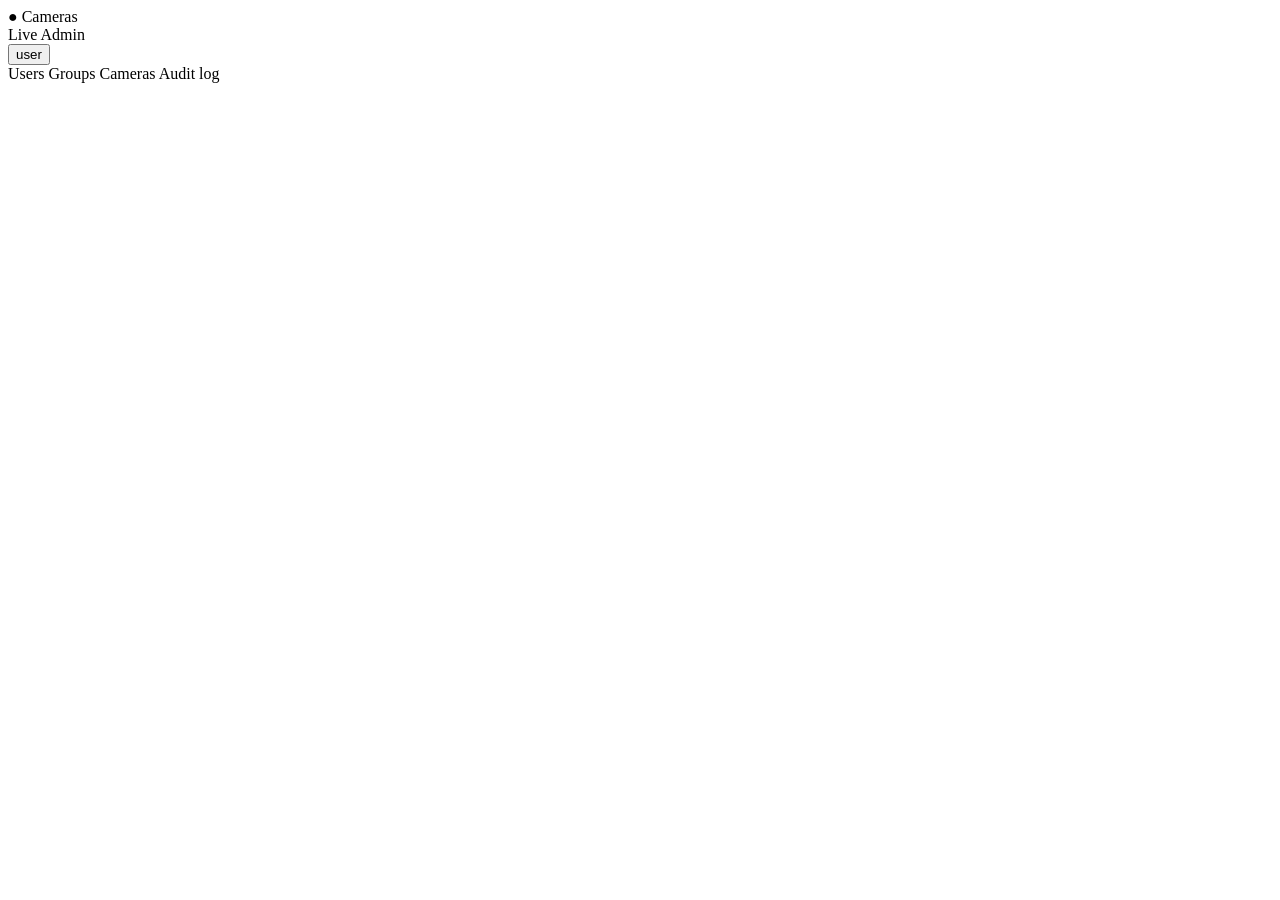
<file: app/src/main/resources/templates/fragments.html>
<!DOCTYPE html>
<html xmlns:th="http://www.thymeleaf.org" xmlns:sec="http://www.thymeleaf.org/extras/spring-security">
<head th:fragment="head(title)">
    <meta charset="utf-8">
    <meta name="viewport" content="width=device-width, initial-scale=1">
    <meta name="theme-color" content="#111418">
    <title th:text="${title} + ' · Cameras'">Cameras</title>
    <link rel="icon" th:href="@{/favicon.svg}" type="image/svg+xml">
    <link rel="manifest" th:href="@{/manifest.webmanifest}">
    <link rel="stylesheet" th:href="@{/css/app.css}">
</head>
<body>

<header th:fragment="nav" class="topbar">
    <a class="brand" th:href="@{/}">● Cameras</a>
    <nav>
        <a th:href="@{/}">Live</a>
        <a sec:authorize="hasRole('ADMIN')" th:href="@{/admin/users}">Admin</a>
        <form th:action="@{/logout}" method="post" class="inline">
            <button type="submit" class="link" sec:authentication="name">user</button>
        </form>
    </nav>
</header>

<nav th:fragment="adminnav" class="subnav">
    <a th:href="@{/admin/users}">Users</a>
    <a th:href="@{/admin/groups}">Groups</a>
    <a th:href="@{/admin/cameras}">Cameras</a>
    <a th:href="@{/admin/audit}">Audit log</a>
</nav>

<div th:fragment="flash">
    <p class="flash ok" th:if="${message}" th:text="${message}"></p>
    <p class="flash err" th:if="${error}" th:text="${error}"></p>
</div>

</body>
</html>
</file>
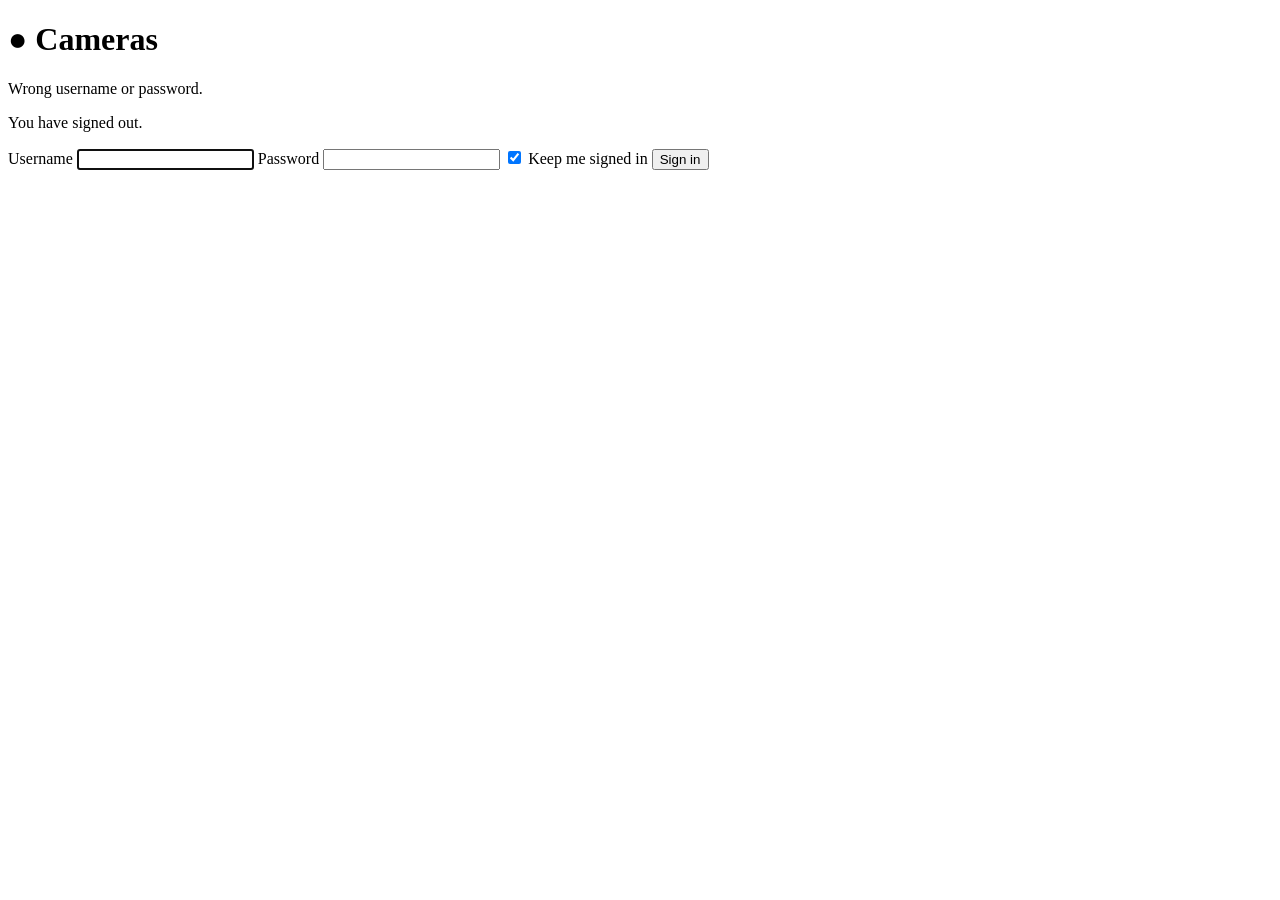
<file: app/src/main/resources/templates/login.html>
<!DOCTYPE html>
<html xmlns:th="http://www.thymeleaf.org">
<head th:replace="~{fragments :: head('Sign in')}"></head>
<body class="center">
<main class="card login">
    <h1>● Cameras</h1>
    <p class="flash err" th:if="${param.error}">Wrong username or password.</p>
    <p class="flash ok" th:if="${param.logout}">You have signed out.</p>
    <form th:action="@{/login}" method="post">
        <label>Username <input name="username" autocomplete="username" autocapitalize="none" required autofocus></label>
        <label>Password <input name="password" type="password" autocomplete="current-password" required></label>
        <label class="check"><input type="checkbox" name="remember-me" checked> Keep me signed in</label>
        <button type="submit">Sign in</button>
    </form>
</main>
</body>
</html>
</file>
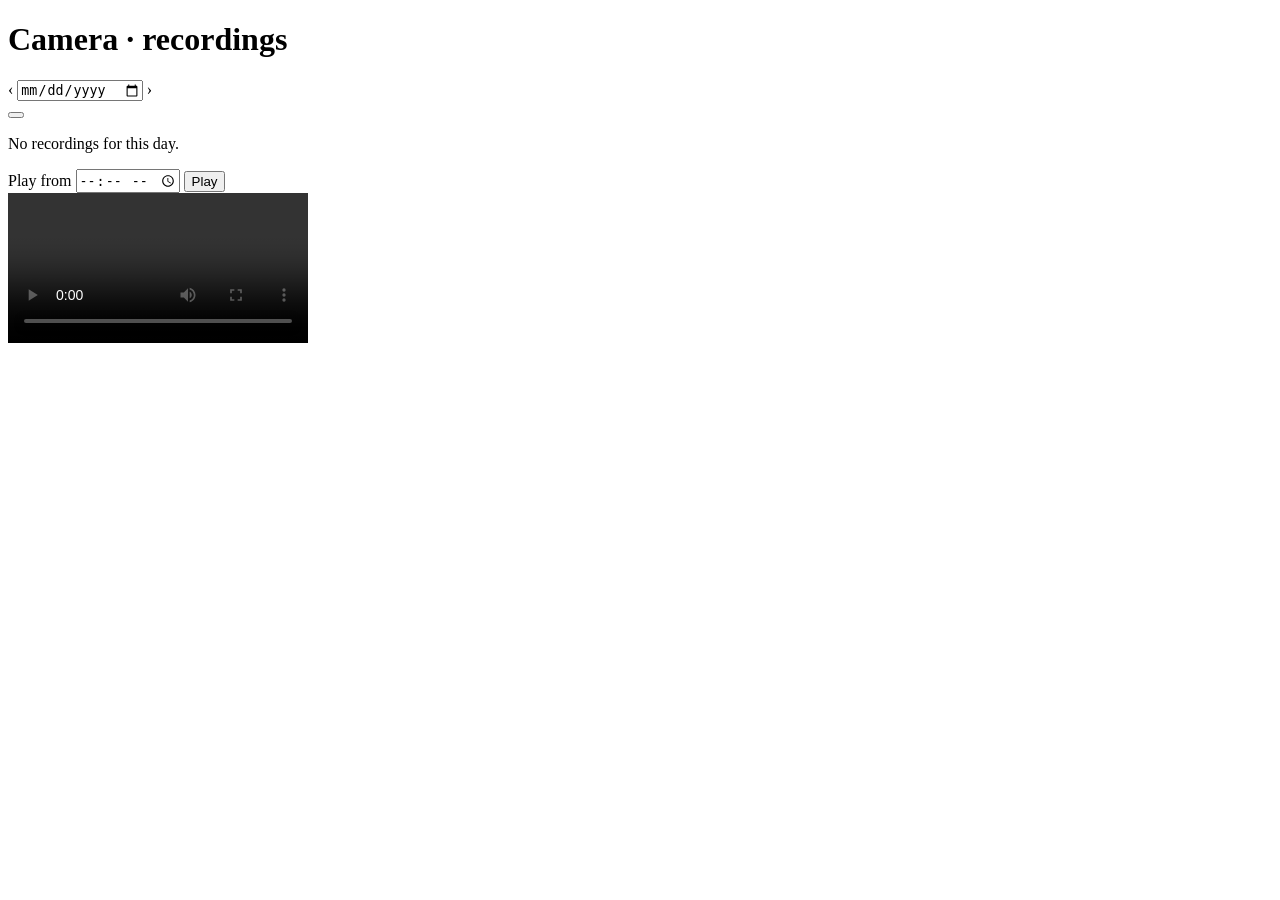
<file: app/src/main/resources/templates/playback.html>
<!DOCTYPE html>
<html xmlns:th="http://www.thymeleaf.org">
<head th:replace="~{fragments :: head(${camera.name} + ' recordings')}"></head>
<body>
<header th:replace="~{fragments :: nav}"></header>
<main>
    <div class="titlebar">
        <h1><a th:href="@{/cameras/{slug}(slug=${camera.slug})}" th:text="${camera.name}">Camera</a> · recordings</h1>
    </div>

    <form class="daypicker" method="get">
        <a class="button" th:href="@{/cameras/{slug}/playback(slug=${camera.slug},date=${prevDay})}">‹</a>
        <input type="date" name="date" th:value="${day}" onchange="this.form.submit()">
        <a class="button" th:if="${nextDay}" th:href="@{/cameras/{slug}/playback(slug=${camera.slug},date=${nextDay})}">›</a>
    </form>

    <div id="playback"
         th:attr="data-path=${camera.slug},data-base=${playbackBase},data-day=${day},data-zone=${zone}">

        <div class="timeline" title="Click a recorded block to play from that point">
            <div class="hours">
                <span th:each="h : ${#numbers.sequence(0, 23)}" th:text="${h}"></span>
            </div>
            <div class="bar">
                <button type="button" class="block" th:each="b : ${blocks}"
                        th:style="'left:' + ${b.leftPercent} + '%;width:' + ${b.widthPercent} + '%'"
                        th:title="${b.label}"
                        th:attr="data-start=${b.start},data-seconds=${b.seconds}"></button>
            </div>
        </div>
        <p class="muted" th:if="${#lists.isEmpty(blocks)}">No recordings for this day.</p>

        <div class="jump" th:unless="${#lists.isEmpty(blocks)}">
            <label>Play from <input type="time" id="jumpTime" step="60"></label>
            <button type="button" id="jumpBtn">Play</button>
            <span class="muted small" th:each="b, s : ${blocks}"
                  th:text="${b.label} + (${s.last} ? '' : ',')"></span>
        </div>

        <div class="player">
            <video id="pb" controls playsinline></video>
        </div>
        <p class="clipinfo">
            <span id="clipLabel" class="muted small"></span>
            <a id="download" class="button" hidden download>Download clip</a>
        </p>
    </div>
</main>
<script th:src="@{/js/playback.js}"></script>
</body>
</html>
</file>
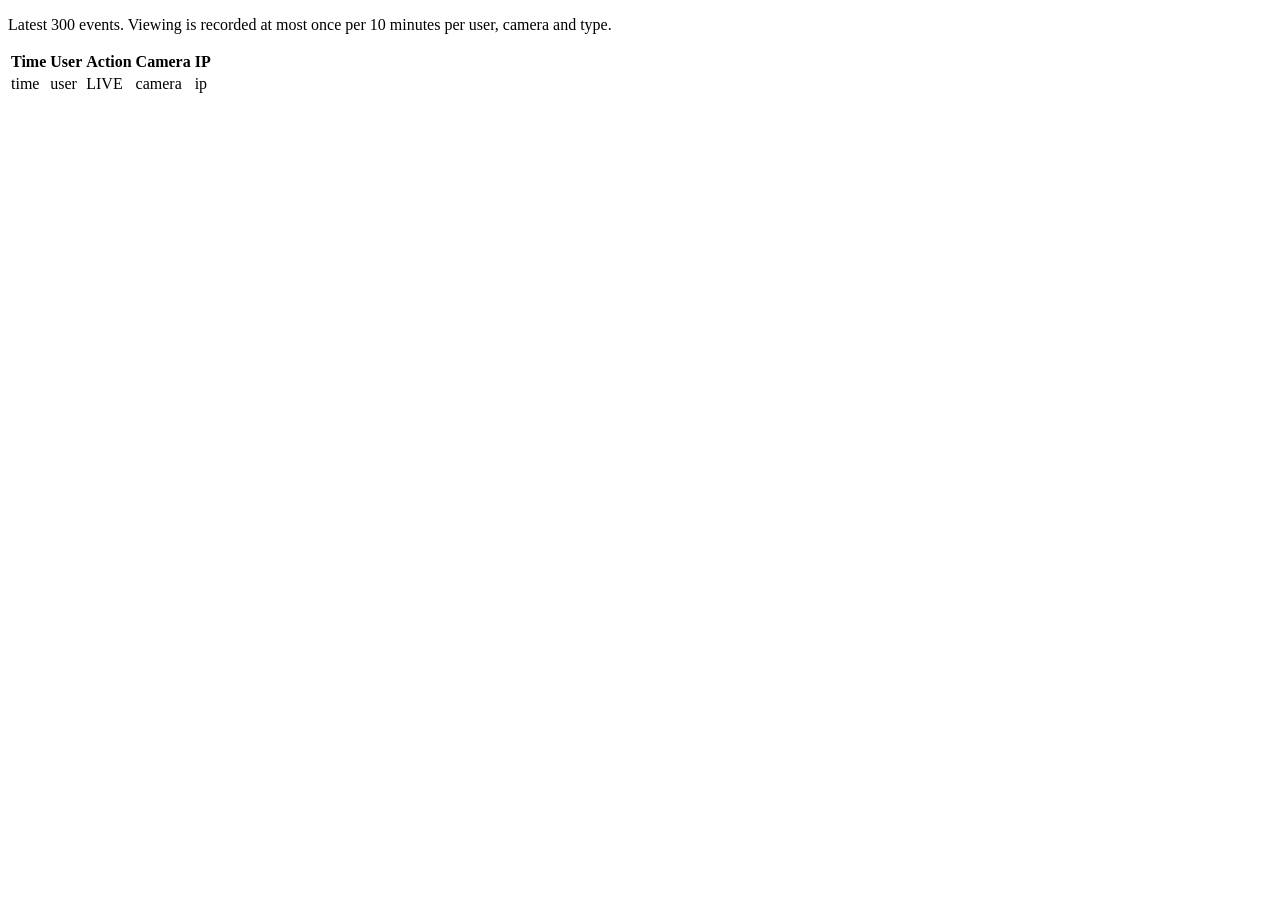
<file: app/src/main/resources/templates/admin/audit.html>
<!DOCTYPE html>
<html xmlns:th="http://www.thymeleaf.org">
<head th:replace="~{fragments :: head('Audit log')}"></head>
<body>
<header th:replace="~{fragments :: nav}"></header>
<main>
    <nav th:replace="~{fragments :: adminnav}"></nav>
    <p class="muted small">Latest 300 events. Viewing is recorded at most once per 10 minutes per user, camera and type.</p>
    <table>
        <thead><tr><th>Time</th><th>User</th><th>Action</th><th>Camera</th><th>IP</th></tr></thead>
        <tbody>
        <tr th:each="e : ${events}">
            <td th:text="${e.time}">time</td>
            <td th:text="${e.username}">user</td>
            <td th:text="${e.action}">LIVE</td>
            <td th:text="${e.camera}">camera</td>
            <td th:text="${e.ip}">ip</td>
        </tr>
        </tbody>
    </table>
</main>
</body>
</html>
</file>
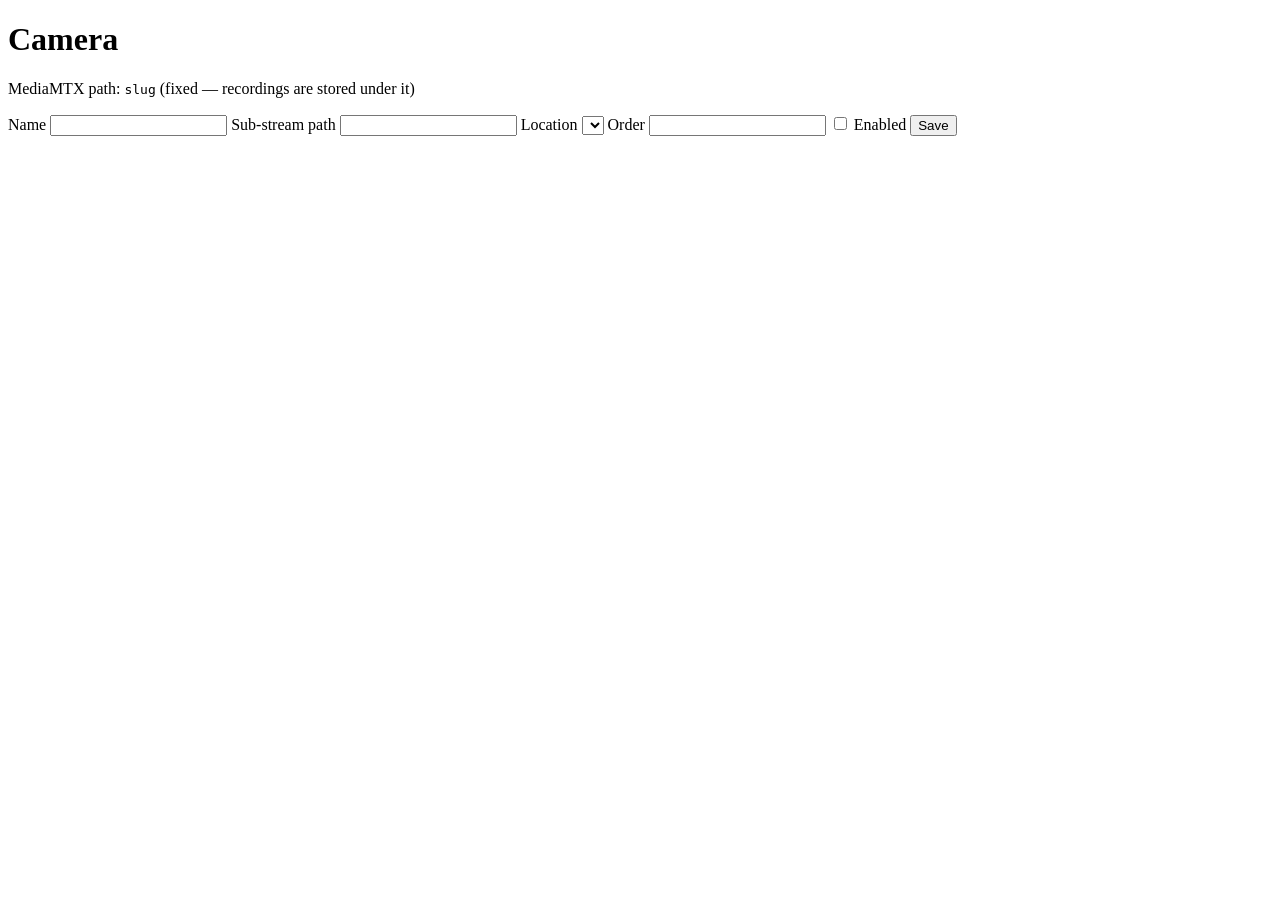
<file: app/src/main/resources/templates/admin/camera-edit.html>
<!DOCTYPE html>
<html xmlns:th="http://www.thymeleaf.org">
<head th:replace="~{fragments :: head(${camera.name})}"></head>
<body>
<header th:replace="~{fragments :: nav}"></header>
<main>
    <nav th:replace="~{fragments :: adminnav}"></nav>
    <div th:replace="~{fragments :: flash}"></div>

    <h1 th:text="${camera.name}">Camera</h1>
    <p class="muted">MediaMTX path: <code th:text="${camera.slug}">slug</code> (fixed — recordings are stored under it)</p>
    <form class="stack" th:action="@{/admin/cameras/{id}(id=${camera.id})}" method="post">
        <label>Name <input name="name" th:value="${camera.name}" required></label>
        <label>Sub-stream path <input name="subStreamPath" th:value="${camera.subStreamPath}" pattern="[a-z0-9][a-z0-9-]*"></label>
        <label>Location
            <select name="location">
                <option th:each="l : ${locations}" th:value="${l}" th:text="${l}" th:selected="${l == camera.location}"></option>
            </select>
        </label>
        <label>Order <input name="sortOrder" type="number" th:value="${camera.sortOrder}"></label>
        <label class="check"><input type="checkbox" name="enabled" value="true" th:checked="${camera.enabled}"> Enabled</label>
        <button type="submit">Save</button>
    </form>
</main>
</body>
</html>
</file>
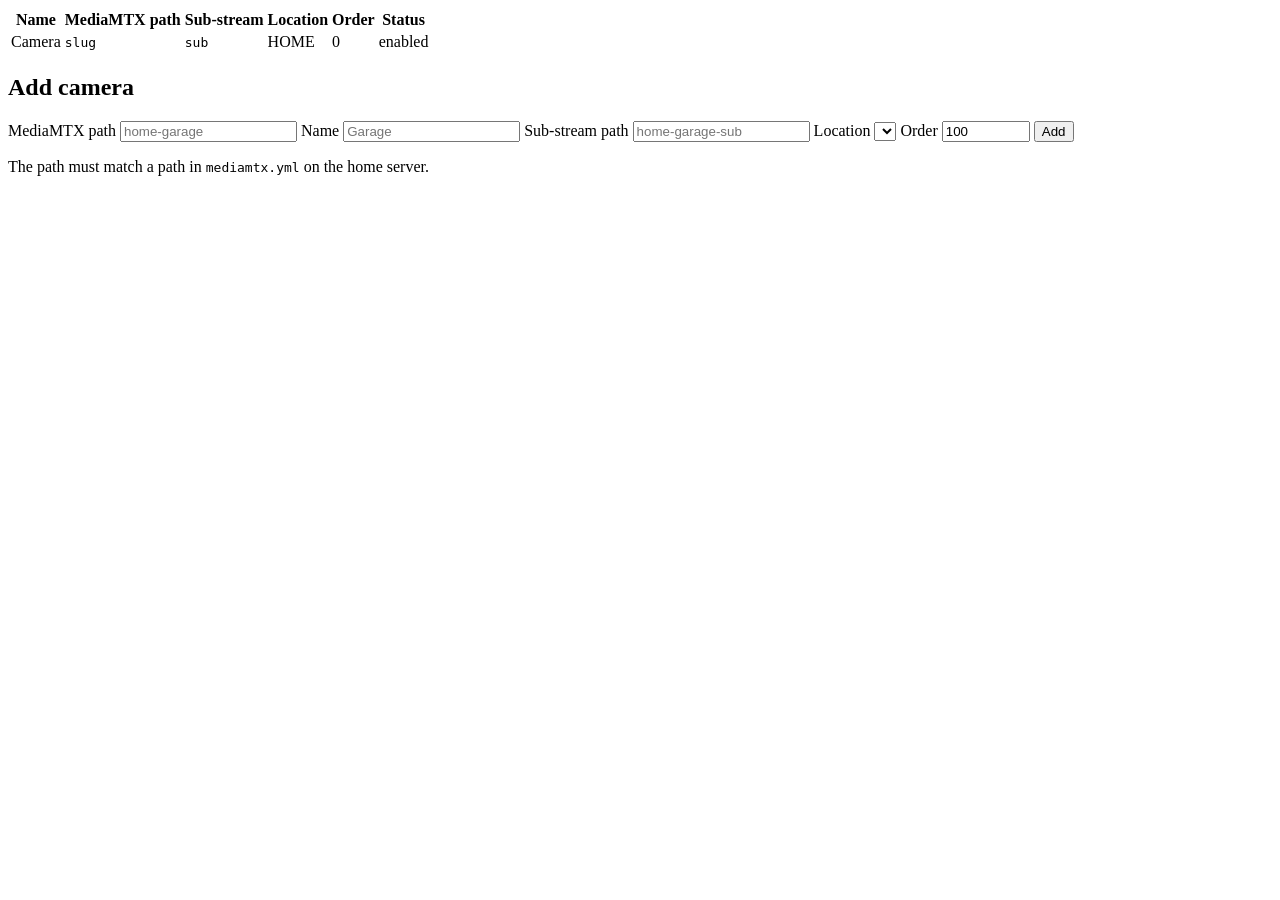
<file: app/src/main/resources/templates/admin/cameras.html>
<!DOCTYPE html>
<html xmlns:th="http://www.thymeleaf.org">
<head th:replace="~{fragments :: head('Cameras')}"></head>
<body>
<header th:replace="~{fragments :: nav}"></header>
<main>
    <nav th:replace="~{fragments :: adminnav}"></nav>
    <div th:replace="~{fragments :: flash}"></div>

    <table>
        <thead><tr><th>Name</th><th>MediaMTX path</th><th>Sub-stream</th><th>Location</th><th>Order</th><th>Status</th></tr></thead>
        <tbody>
        <tr th:each="c : ${cameras}">
            <td><a th:href="@{/admin/cameras/{id}(id=${c.id})}" th:text="${c.name}">Camera</a></td>
            <td><code th:text="${c.slug}">slug</code></td>
            <td><code th:text="${c.subStreamPath} ?: '—'">sub</code></td>
            <td th:text="${c.location}">HOME</td>
            <td th:text="${c.sortOrder}">0</td>
            <td><span class="badge" th:classappend="${c.enabled} ? '' : 'off'"
                      th:text="${c.enabled} ? 'enabled' : 'disabled'">enabled</span></td>
        </tr>
        </tbody>
    </table>

    <h2>Add camera</h2>
    <form class="formrow" th:action="@{/admin/cameras}" method="post">
        <label>MediaMTX path <input name="slug" required pattern="[a-z0-9][a-z0-9-]*" placeholder="home-garage"></label>
        <label>Name <input name="name" placeholder="Garage"></label>
        <label>Sub-stream path <input name="subStreamPath" pattern="[a-z0-9][a-z0-9-]*" placeholder="home-garage-sub"></label>
        <label>Location
            <select name="location"><option th:each="l : ${locations}" th:value="${l}" th:text="${l}"></option></select>
        </label>
        <label>Order <input name="sortOrder" type="number" value="100" style="width:6em"></label>
        <button type="submit">Add</button>
    </form>
    <p class="muted small">The path must match a path in <code>mediamtx.yml</code> on the home server.</p>
</main>
</body>
</html>
</file>
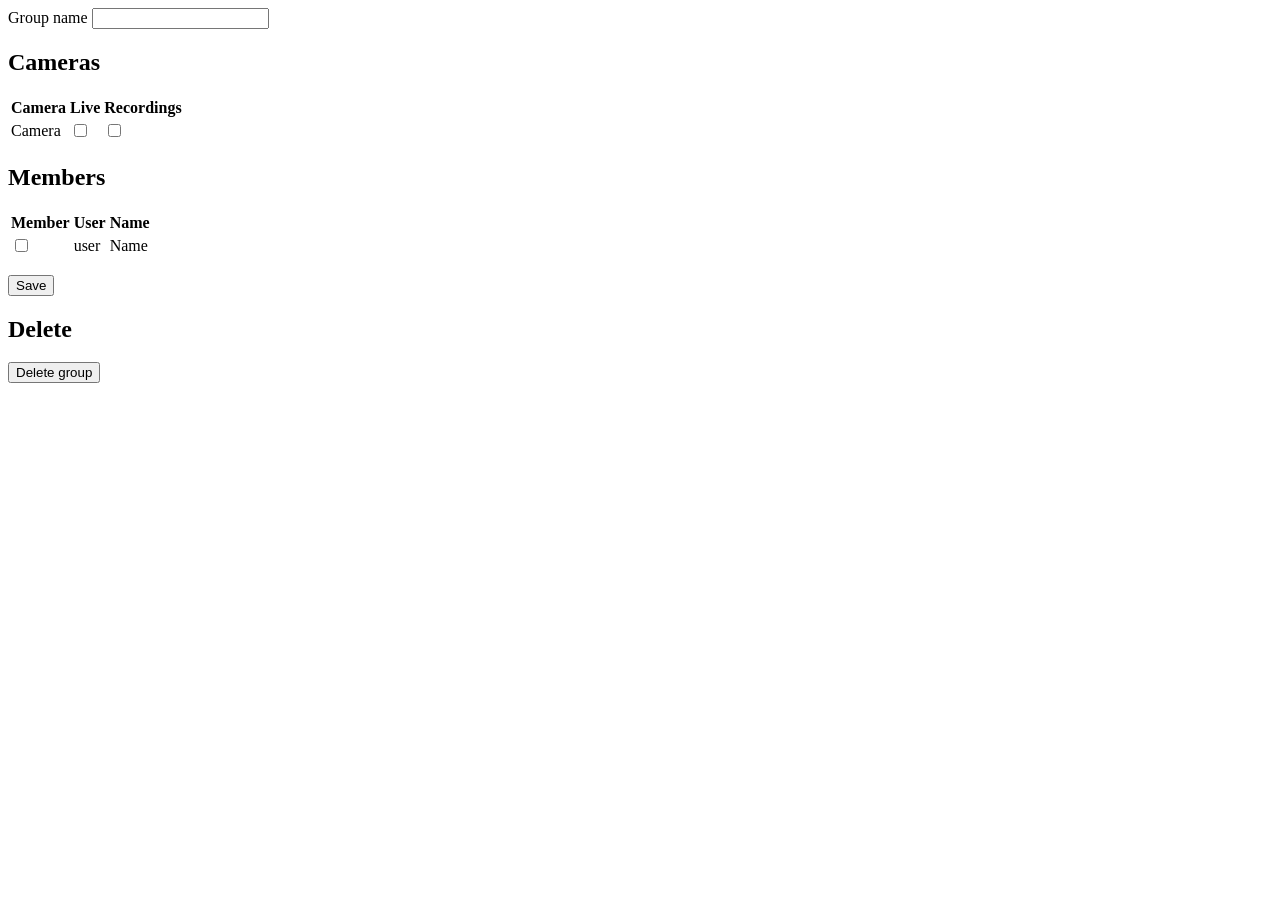
<file: app/src/main/resources/templates/admin/group-edit.html>
<!DOCTYPE html>
<html xmlns:th="http://www.thymeleaf.org">
<head th:replace="~{fragments :: head(${group.name})}"></head>
<body>
<header th:replace="~{fragments :: nav}"></header>
<main>
    <nav th:replace="~{fragments :: adminnav}"></nav>
    <div th:replace="~{fragments :: flash}"></div>

    <form th:action="@{/admin/groups/{id}(id=${group.id})}" method="post">
        <label class="stack">Group name <input name="name" th:value="${group.name}" required maxlength="64"></label>

        <h2>Cameras</h2>
        <table>
            <thead><tr><th>Camera</th><th>Live</th><th>Recordings</th></tr></thead>
            <tbody>
            <tr th:each="c : ${cameras}" th:with="g=${grants[c.id]}">
                <td th:text="${c.name}">Camera</td>
                <td><input type="checkbox" name="live" th:value="${c.id}" th:checked="${g != null and g.canLive}"></td>
                <td><input type="checkbox" name="playback" th:value="${c.id}" th:checked="${g != null and g.canPlayback}"></td>
            </tr>
            </tbody>
        </table>

        <h2>Members</h2>
        <table>
            <thead><tr><th>Member</th><th>User</th><th>Name</th></tr></thead>
            <tbody>
            <tr th:each="u : ${users}" th:if="${u.role.name() != 'ADMIN'}">
                <td><input type="checkbox" name="members" th:value="${u.id}" th:checked="${memberIds.contains(u.id)}"></td>
                <td th:text="${u.username}">user</td>
                <td th:text="${u.displayName}">Name</td>
            </tr>
            </tbody>
        </table>
        <p><button type="submit">Save</button></p>
    </form>

    <h2>Delete</h2>
    <form th:action="@{/admin/groups/{id}/delete(id=${group.id})}" method="post"
          onsubmit="return confirm('Delete this group? Its members lose access to its cameras.')">
        <button type="submit" class="danger">Delete group</button>
    </form>
</main>
</body>
</html>
</file>
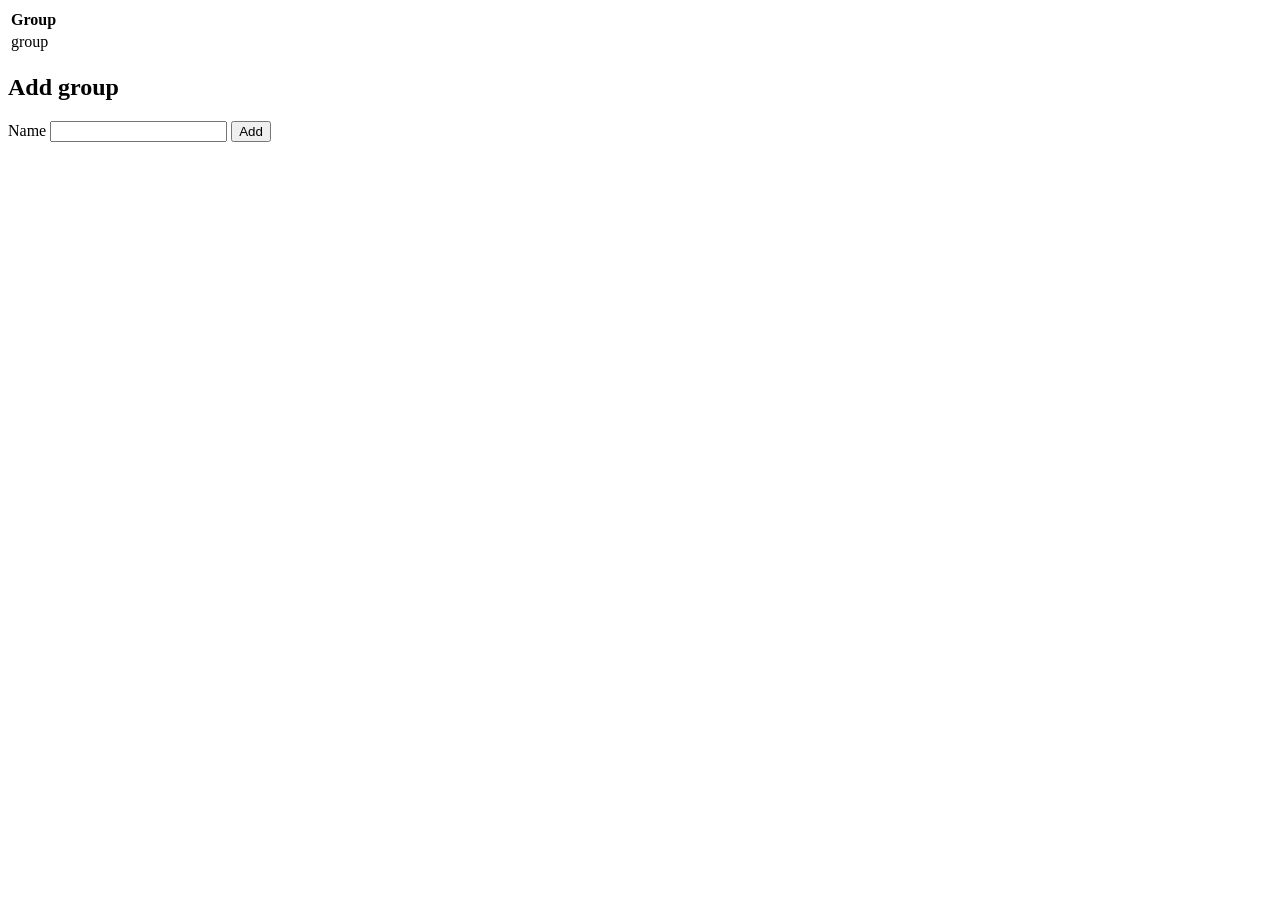
<file: app/src/main/resources/templates/admin/groups.html>
<!DOCTYPE html>
<html xmlns:th="http://www.thymeleaf.org">
<head th:replace="~{fragments :: head('Groups')}"></head>
<body>
<header th:replace="~{fragments :: nav}"></header>
<main>
    <nav th:replace="~{fragments :: adminnav}"></nav>
    <div th:replace="~{fragments :: flash}"></div>

    <table>
        <thead><tr><th>Group</th></tr></thead>
        <tbody>
        <tr th:each="g : ${groups}">
            <td><a th:href="@{/admin/groups/{id}(id=${g.id})}" th:text="${g.name}">group</a></td>
        </tr>
        </tbody>
    </table>

    <h2>Add group</h2>
    <form class="formrow" th:action="@{/admin/groups}" method="post">
        <label>Name <input name="name" required maxlength="64"></label>
        <button type="submit">Add</button>
    </form>
</main>
</body>
</html>
</file>
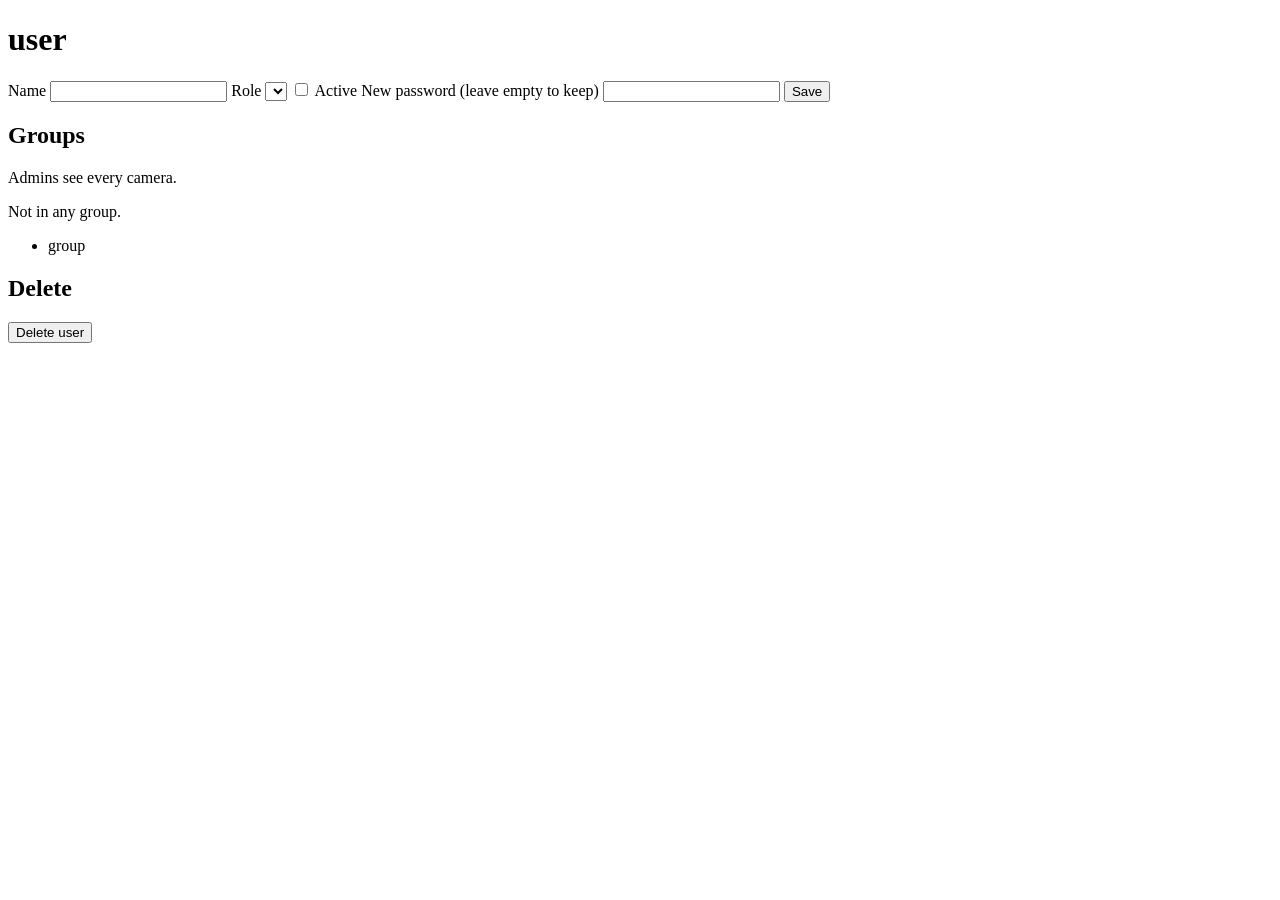
<file: app/src/main/resources/templates/admin/user-edit.html>
<!DOCTYPE html>
<html xmlns:th="http://www.thymeleaf.org">
<head th:replace="~{fragments :: head(${user.username})}"></head>
<body>
<header th:replace="~{fragments :: nav}"></header>
<main>
    <nav th:replace="~{fragments :: adminnav}"></nav>
    <div th:replace="~{fragments :: flash}"></div>

    <h1 th:text="${user.username}">user</h1>
    <form class="stack" th:action="@{/admin/users/{id}(id=${user.id})}" method="post">
        <label>Name <input name="displayName" th:value="${user.displayName}"></label>
        <label>Role
            <select name="role">
                <option th:each="r : ${roles}" th:value="${r}" th:text="${r}" th:selected="${r == user.role}"></option>
            </select>
        </label>
        <label class="check"><input type="checkbox" name="enabled" value="true" th:checked="${user.enabled}"> Active</label>
        <label>New password <span class="muted small">(leave empty to keep)</span>
            <input name="newPassword" type="password" minlength="10" autocomplete="new-password">
        </label>
        <button type="submit">Save</button>
    </form>

    <h2>Groups</h2>
    <p th:if="${user.role.name() == 'ADMIN'}" class="muted">Admins see every camera.</p>
    <p th:if="${#lists.isEmpty(userGroups)}" class="muted">Not in any group.</p>
    <ul>
        <li th:each="g : ${userGroups}"><a th:href="@{/admin/groups/{id}(id=${g.id})}" th:text="${g.name}">group</a></li>
    </ul>

    <h2>Delete</h2>
    <form th:action="@{/admin/users/{id}/delete(id=${user.id})}" method="post"
          onsubmit="return confirm('Delete this user?')">
        <button type="submit" class="danger">Delete user</button>
    </form>
</main>
</body>
</html>
</file>
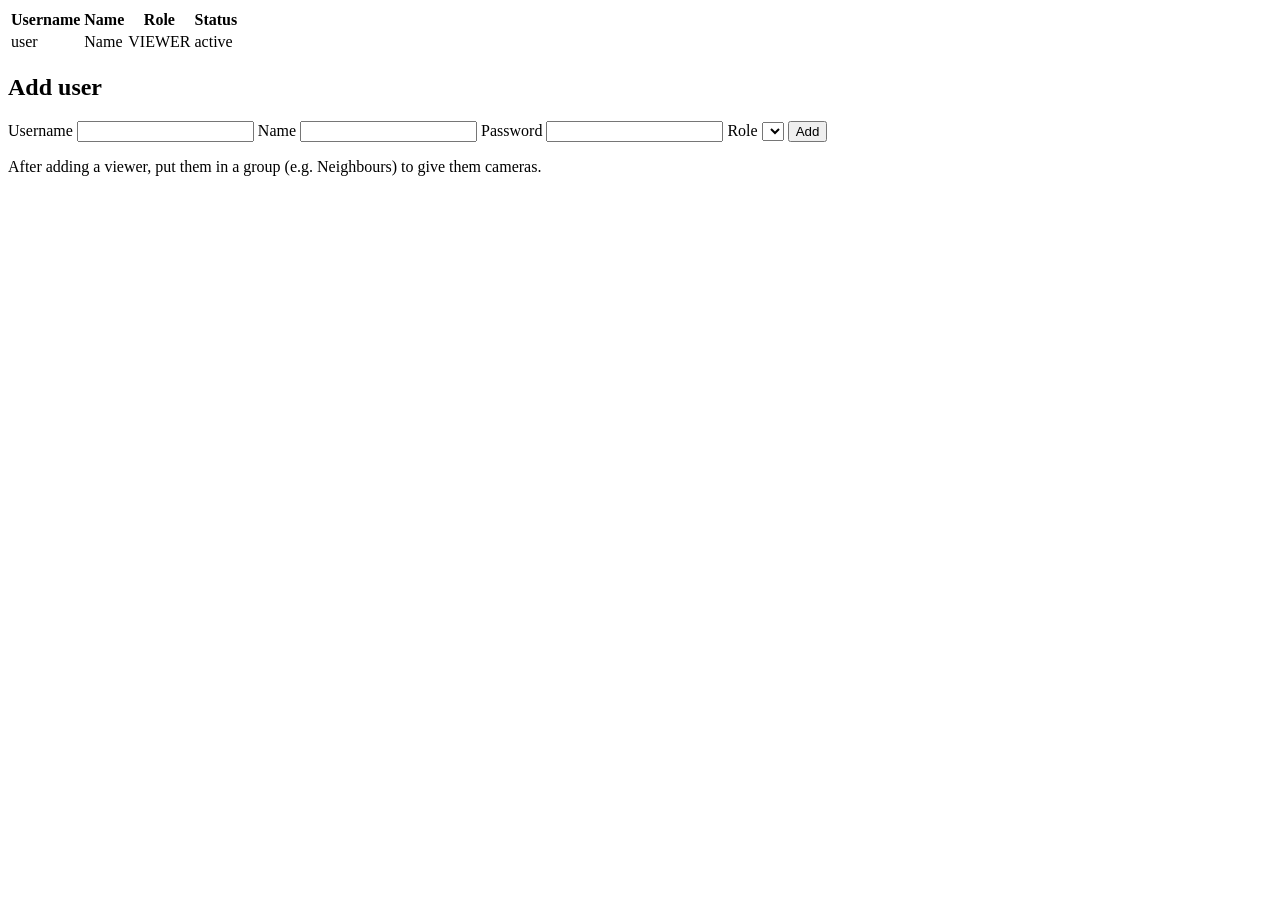
<file: app/src/main/resources/templates/admin/users.html>
<!DOCTYPE html>
<html xmlns:th="http://www.thymeleaf.org">
<head th:replace="~{fragments :: head('Users')}"></head>
<body>
<header th:replace="~{fragments :: nav}"></header>
<main>
    <nav th:replace="~{fragments :: adminnav}"></nav>
    <div th:replace="~{fragments :: flash}"></div>

    <table>
        <thead><tr><th>Username</th><th>Name</th><th>Role</th><th>Status</th></tr></thead>
        <tbody>
        <tr th:each="u : ${users}">
            <td><a th:href="@{/admin/users/{id}(id=${u.id})}" th:text="${u.username}">user</a></td>
            <td th:text="${u.displayName}">Name</td>
            <td th:text="${u.role}">VIEWER</td>
            <td><span class="badge" th:classappend="${u.enabled} ? '' : 'off'"
                      th:text="${u.enabled} ? 'active' : 'disabled'">active</span></td>
        </tr>
        </tbody>
    </table>

    <h2>Add user</h2>
    <form class="formrow" th:action="@{/admin/users}" method="post">
        <label>Username <input name="username" required autocapitalize="none"></label>
        <label>Name <input name="displayName"></label>
        <label>Password <input name="password" type="password" minlength="10" required autocomplete="new-password"></label>
        <label>Role
            <select name="role">
                <option th:each="r : ${roles}" th:value="${r}" th:text="${r}" th:selected="${r.name() == 'VIEWER'}"></option>
            </select>
        </label>
        <button type="submit">Add</button>
    </form>
    <p class="muted small">After adding a viewer, put them in a group (e.g. Neighbours) to give them cameras.</p>
</main>
</body>
</html>
</file>
